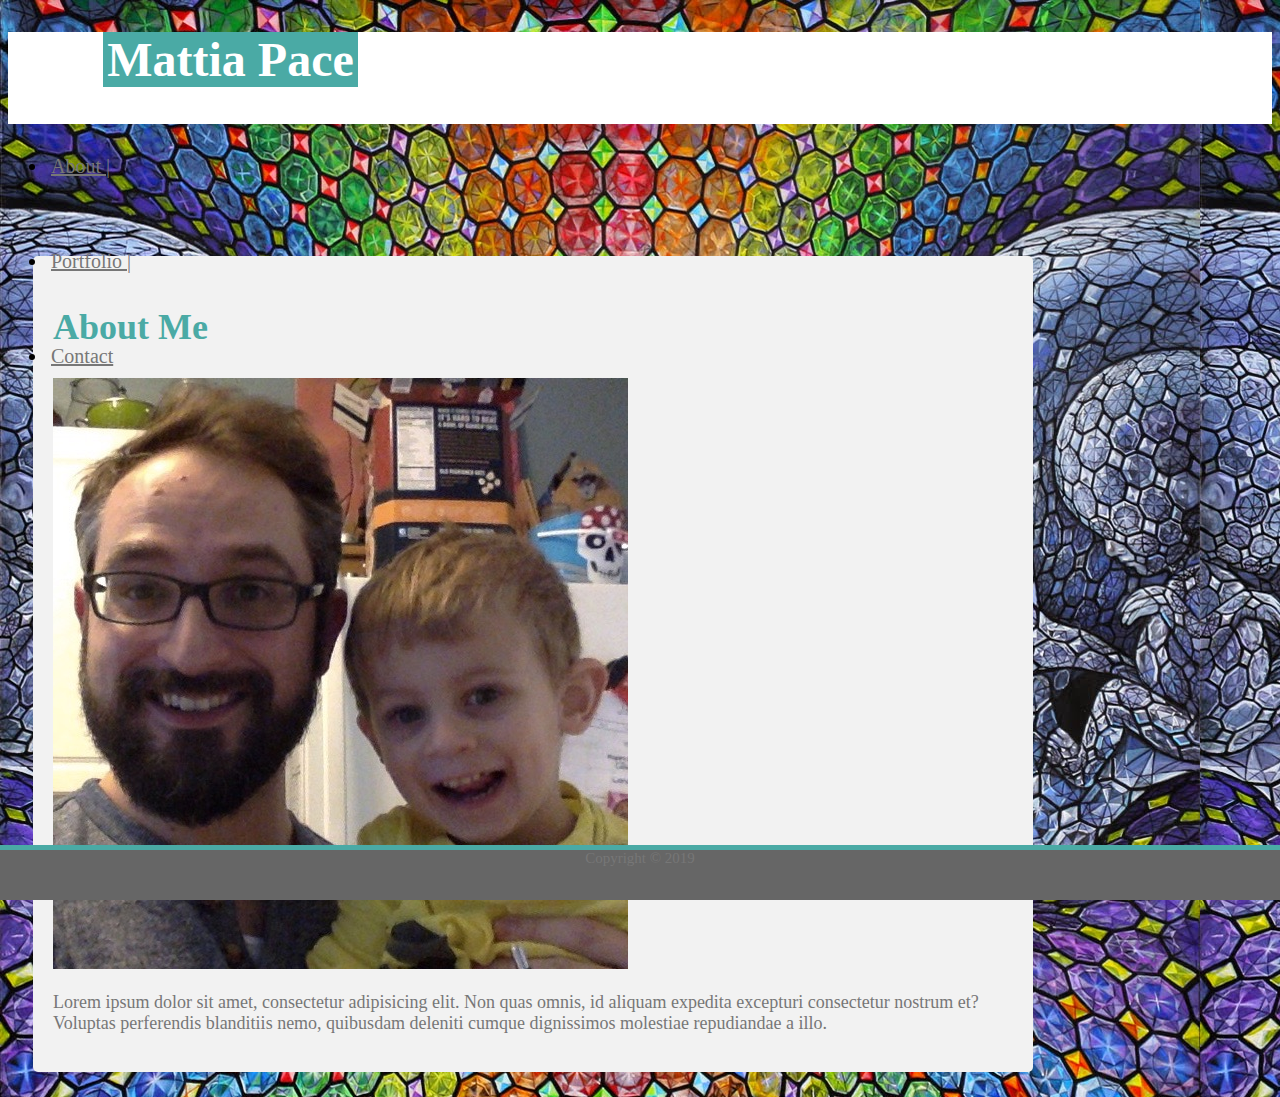
<file: index.html>
<!doctype html>
<html lang="en">
  <head>
    <title>Mattia's Profile</title>
    <!-- Required meta tags -->
    <meta charset="utf-8">
    <meta name="viewport" content="width=device-width, initial-scale=1, shrink-to-fit=no">

    <!-- Bootstrap CSS -->
    <link rel="stylesheet" href="https://stackpath.bootstrapcdn.com/bootstrap/4.1.3/css/bootstrap.min.css" integrity="sha384-MCw98/SFnGE8fJT3GXwEOngsV7Zt27NXFoaoApmYm81iuXoPkFOJwJ8ERdknLPMO" crossorigin="anonymous">
    <link rel="stylesheet" type="text/css" href="./assets/css/style.css">   
  </head>

  <body>
      
    <!-- Optional JavaScript -->
    <!-- jQuery first, then Popper.js, then Bootstrap JS -->
    <script src="https://code.jquery.com/jquery-3.3.1.slim.min.js" integrity="sha384-q8i/X+965DzO0rT7abK41JStQIAqVgRVzpbzo5smXKp4YfRvH+8abtTE1Pi6jizo" crossorigin="anonymous"></script>
    <script src="https://cdnjs.cloudflare.com/ajax/libs/popper.js/1.14.3/umd/popper.min.js" integrity="sha384-ZMP7rVo3mIykV+2+9J3UJ46jBk0WLaUAdn689aCwoqbBJiSnjAK/l8WvCWPIPm49" crossorigin="anonymous"></script>
    <script src="https://stackpath.bootstrapcdn.com/bootstrap/4.1.3/js/bootstrap.min.js" integrity="sha384-ChfqqxuZUCnJSK3+MXmPNIyE6ZbWh2IMqE241rYiqJxyMiZ6OW/JmZQ5stwEULTy" crossorigin="anonymous"></script>
    <div class="row">


<!-- Creates the Overall Grid -->
<div class="container">
    <div class="row">
      <!-- First of two columns -->
      <div class="col-md-4">
          <div class="card_1">
              <div class="card-body">
                <h1>Mattia Pace</h1>
              </div>
            </div>
      </div>
      <div class="col-md-4"></div>
      
      <!-- Second of two columns -->
      <div class="col-md-4">
        <ul class="nav">
          <li class="nav-item">
            <a class="nav-link active" href="index.html">About |</a>
          </li>
          <li class="nav-item">
            <a class="nav-link" href="portfolio.html">Portfolio |</a>
          </li>
          <li class="nav-item">
            <a class="nav-link" href="contact.html">Contact</a>
          </li>
        </ul>
            
      </div>
      </div>

    <div class="row_1">
        <div class="card mx-auto mb-3" style="max-width: 960px;">
            <div class="card-header">
                <h2>About Me</h2>
              </div>
            <div class="row no-gutters">
              
              <div class="col-md-4">
                <img src="./assets/images/profile.jpg" class="card-img" alt="Picture of Mattia">
              </div>
              <div class="col-md-8">
                  
                <div class="card-body">
                  <!-- <h5 class="card-title">Card title</h5> -->
                  <p class="card-text">Lorem ipsum dolor sit amet, consectetur adipisicing elit. Non quas omnis, id aliquam expedita excepturi consectetur nostrum et? Voluptas perferendis blanditiis nemo, quibusdam deleniti cumque dignissimos molestiae repudiandae a illo.</p>
                  <!-- <p class="card-text"><small class="text-muted">Last updated 3 mins ago</small></p> -->
                </div>
              </div>
            </div>
          </div>  
      </div>
    </div>   
    <footer class="footer mt-auto py-3">
        <div class="container_1">
          <span class="text-muted">
            Copyright &copy; 2019
          </span>
        </div>
      </footer>   
  </body>
</html>
</file>
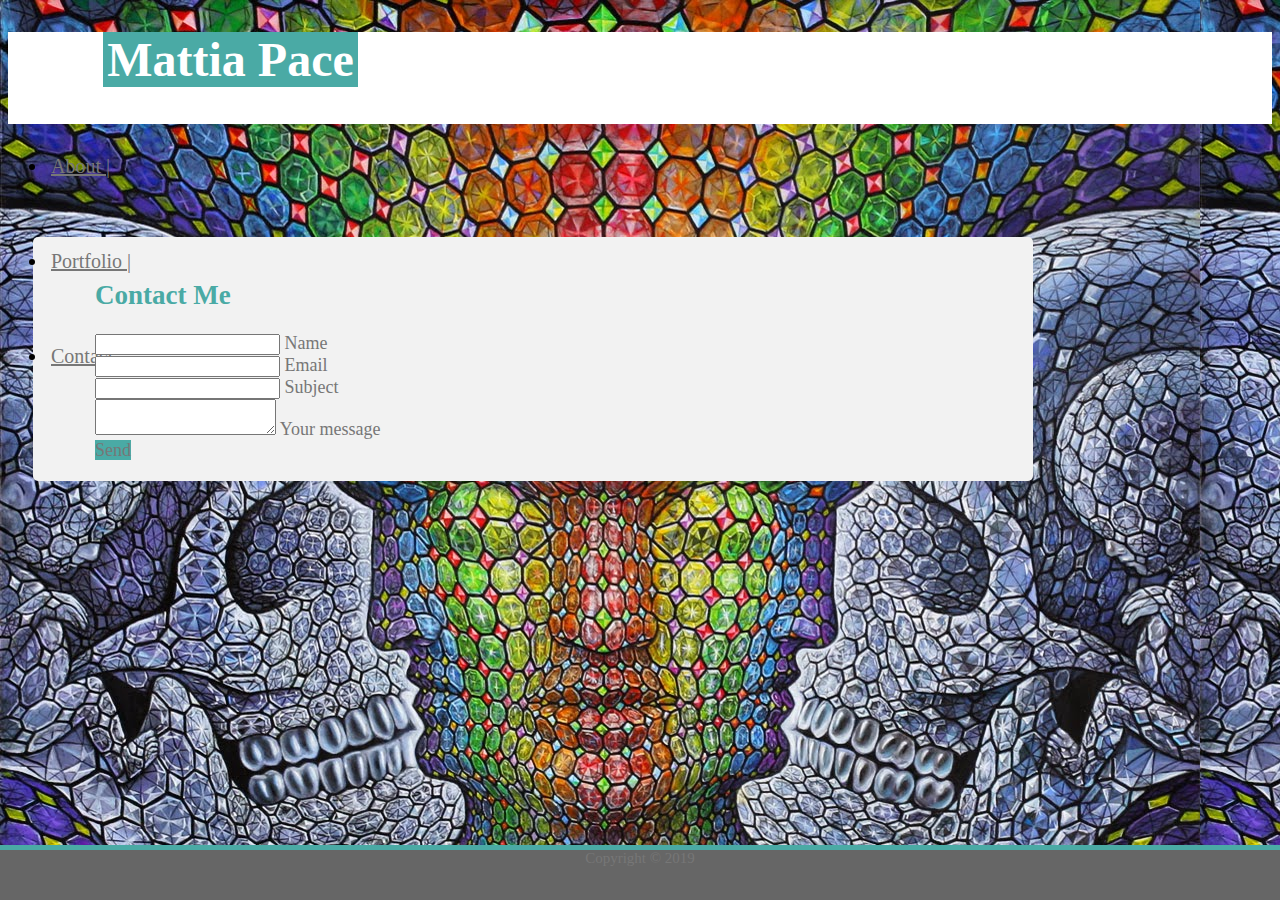
<file: contact.html>
<!doctype html>
<html lang="en">
  <head>
    <title>Holler At Me</title>
    <!-- Required meta tags -->
    <meta charset="utf-8">
    <meta name="viewport" content="width=device-width, initial-scale=1, shrink-to-fit=no">

    <!-- Bootstrap CSS -->
    <link rel="stylesheet" href="https://stackpath.bootstrapcdn.com/bootstrap/4.1.3/css/bootstrap.min.css" integrity="sha384-MCw98/SFnGE8fJT3GXwEOngsV7Zt27NXFoaoApmYm81iuXoPkFOJwJ8ERdknLPMO" crossorigin="anonymous">
    <link rel="stylesheet" type="text/css" href="./assets/css/contact_style.css">   
  </head>
  <body>
      
    <!-- Optional JavaScript -->
    <!-- jQuery first, then Popper.js, then Bootstrap JS -->
    <script src="https://code.jquery.com/jquery-3.3.1.slim.min.js" integrity="sha384-q8i/X+965DzO0rT7abK41JStQIAqVgRVzpbzo5smXKp4YfRvH+8abtTE1Pi6jizo" crossorigin="anonymous"></script>
    <script src="https://cdnjs.cloudflare.com/ajax/libs/popper.js/1.14.3/umd/popper.min.js" integrity="sha384-ZMP7rVo3mIykV+2+9J3UJ46jBk0WLaUAdn689aCwoqbBJiSnjAK/l8WvCWPIPm49" crossorigin="anonymous"></script>
    <script src="https://stackpath.bootstrapcdn.com/bootstrap/4.1.3/js/bootstrap.min.js" integrity="sha384-ChfqqxuZUCnJSK3+MXmPNIyE6ZbWh2IMqE241rYiqJxyMiZ6OW/JmZQ5stwEULTy" crossorigin="anonymous"></script>
    <div class="row">


<!-- Creates the Overall Grid -->
<div class="container">
    <div class="row">
      <!-- First of two columns -->
      <div class="col-md-4">
          <div class="card_1">
              <div class="card-body">
                <h1>Mattia Pace</h1>
              </div>
            </div>
      </div>
      <div class="col-md-4"></div>
      
      <!-- Second of two columns -->
      <div class="col-md-4">
        <ul class="nav">
          <li class="nav-item">
                <a class="nav-link active" href="index.html">About |</a>
            </li>
            <li class="nav-item">
              <a class="nav-link" href="portfolio.html">Portfolio |</a>
            </li>
            <li class="nav-item">
              <a class="nav-link" href="contact.html">Contact</a>
            </li>
        </ul>
            
      </div>
      </div>

    <div class="row_1">
        <div class="card mx-auto mb-3" style="max-width: 960px;">
            
            <div class="row no-gutters">

              <div class="col-md-8">
                  
                    <section class="mx-auto mb-8">

                            <!--Section heading-->
                            <h2 class="h2-responsive font-weight-bold">Contact Me</h2>
                            
                            <div class="row">
                        
                                <!--Grid column-->
                                <div class="col-md-9 mb-md-0 mb-5">
                                    <form id="contact-form" name="contact-form" action="mail.php" method="POST">
                        
                                        <!--Grid row-->
                                        <div class="row">
                        
                                            <!--Grid column-->
                                            <div class="col-md-6">
                                                <div class="md-form mb-0">
                                                    <input type="text" id="name" name="name" class="form-control">
                                                    <label for="name" class="">Name</label>
                                                </div>
                                            </div>
                                            <!--Grid column-->
                        
                                            <!--Grid column-->
                                            <div class="col-md-6">
                                                <div class="md-form mb-0">
                                                    <input type="text" id="email" name="email" class="form-control">
                                                    <label for="email" class="">Email</label>
                                                </div>
                                            </div>
                                            <!--Grid column-->
                        
                                        </div>
                                        <!--Grid row-->
                        
                                        <!--Grid row-->
                                        <div class="row">
                                            <div class="col-md-12">
                                                <div class="md-form mb-0">
                                                    <input type="text" id="subject" name="subject" class="form-control">
                                                    <label for="subject" class="">Subject</label>
                                                </div>
                                            </div>
                                        </div>
                                        <!--Grid row-->
                        
                                        <!--Grid row-->
                                        <div class="row">
                        
                                            <!--Grid column-->
                                            <div class="col-md-12">
                        
                                                <div class="md-form">
                                                    <textarea type="text" id="message" name="message" rows="2" class="form-control md-textarea"></textarea>
                                                    <label for="message">Your message</label>
                                                </div>
                        
                                            </div>
                                        </div>
                                        <!--Grid row-->
                        
                                    </form>
                        
                                    <div class="text-center text-md-left">
                                        <a class="btn btn-primary" onclick="document.getElementById('contact-form').submit();">Send</a>
                                    </div>
                                    <div class="status"></div>
                                </div>
                            </div>
                        
                        </section>
              </div>
            </div>
          </div>  
      </div>
    </div>   
    <footer class="footer mt-auto py-3">
        <div class="container_1">
          <span class="text-muted">
            Copyright &copy; 2019
          </span>
        </div>
      </footer>   
  </body>
</html>
</file>
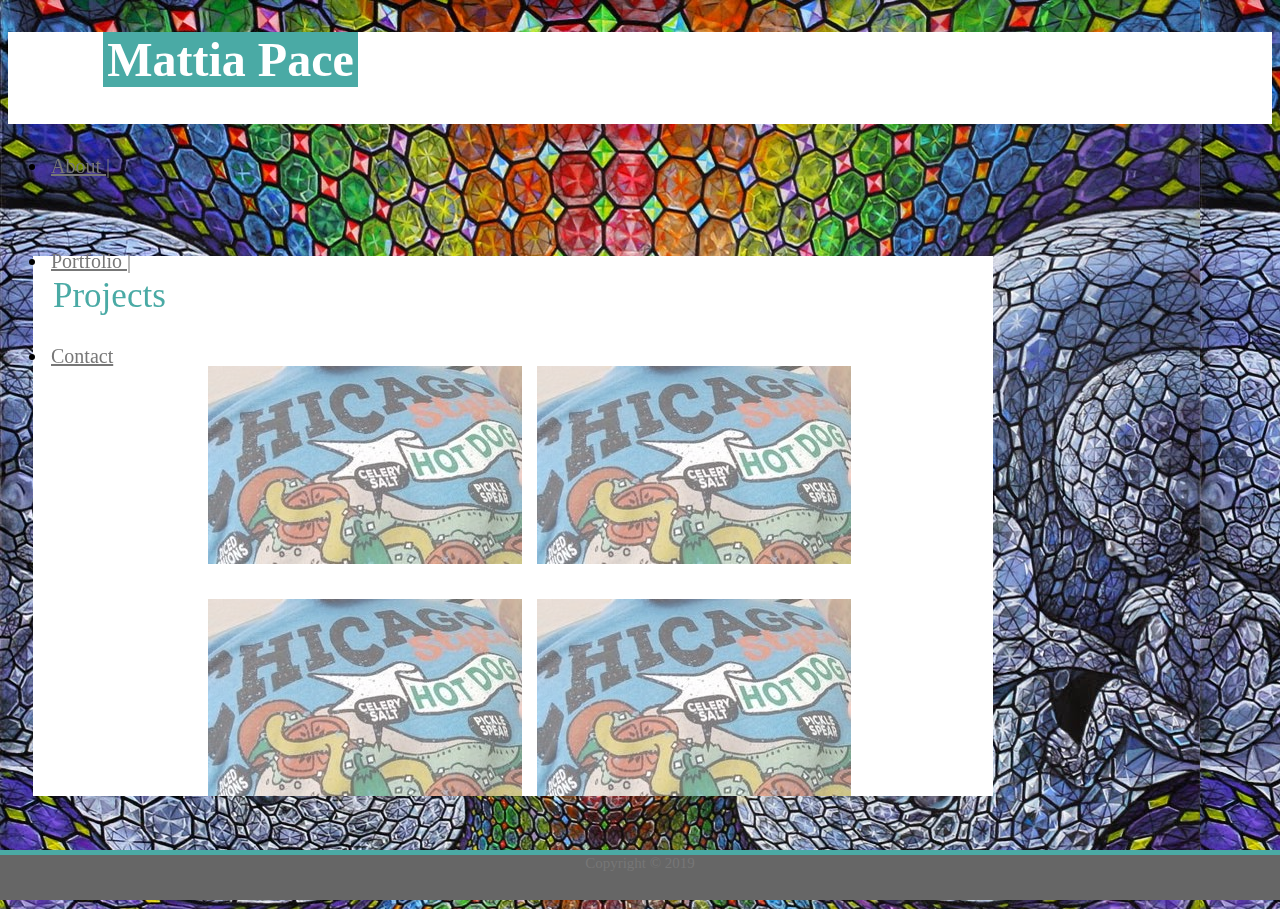
<file: portfolio.html>
<!doctype html>
<html lang="en">
  <head>
    <title>Mattia's Profile</title>
    <!-- Required meta tags -->
    <meta charset="utf-8">
    <meta name="viewport" content="width=device-width, initial-scale=1, shrink-to-fit=no">

    <!-- Bootstrap CSS -->
    <link rel="stylesheet" href="https://stackpath.bootstrapcdn.com/bootstrap/4.1.3/css/bootstrap.min.css" integrity="sha384-MCw98/SFnGE8fJT3GXwEOngsV7Zt27NXFoaoApmYm81iuXoPkFOJwJ8ERdknLPMO" crossorigin="anonymous">
    <link rel="stylesheet" type="text/css" href="./assets/css/portstyle.css">   
  </head>

  <body>
      
    <!-- Optional JavaScript -->
    <!-- jQuery first, then Popper.js, then Bootstrap JS -->
    <script src="https://code.jquery.com/jquery-3.3.1.slim.min.js" integrity="sha384-q8i/X+965DzO0rT7abK41JStQIAqVgRVzpbzo5smXKp4YfRvH+8abtTE1Pi6jizo" crossorigin="anonymous"></script>
    <script src="https://cdnjs.cloudflare.com/ajax/libs/popper.js/1.14.3/umd/popper.min.js" integrity="sha384-ZMP7rVo3mIykV+2+9J3UJ46jBk0WLaUAdn689aCwoqbBJiSnjAK/l8WvCWPIPm49" crossorigin="anonymous"></script>
    <script src="https://stackpath.bootstrapcdn.com/bootstrap/4.1.3/js/bootstrap.min.js" integrity="sha384-ChfqqxuZUCnJSK3+MXmPNIyE6ZbWh2IMqE241rYiqJxyMiZ6OW/JmZQ5stwEULTy" crossorigin="anonymous"></script>
    <div class="row">


<!-- Creates the Overall Grid -->
<div class="container">
    <div class="row">
      <!-- First of two columns -->
      <div class="col-md-4">
          <div class="card_1">
              <div class="card-body">
                <h1>Mattia Pace</h1>
              </div>
            </div>
      </div>
      <div class="col-md-4"></div>
      
      <!-- Second of two columns -->
      <div class="col-md-4">
        <ul class="nav">
          <li class="nav-item">
            <a class="nav-link active" href="index.html">About |</a>
          </li>
          <li class="nav-item">
            <a class="nav-link" href="portfolio.html">Portfolio |</a>
          </li>
          <li class="nav-item">
            <a class="nav-link" href="contact.html">Contact</a>
          </li>
        </ul>
            
      </div>
      </div>

    <div class="row_1">
        <div class="card mx-auto mb-3" style="max-width: 960px;">
            <section id="fullcontact_1" style="
            font-size: 35px;">
    Projects
    <div id="division_1"></div>
    <div class="container">
        <ul id="thumbs">
            <li class="clearfix">
              <img src="./assets/images/chicagodawg copy.jpg">
              <div class="meta">
                <h4>Name</h4>
                <span><a href="" target="_blank">Link &rarr;</a></span>
              </div>
            </li>
            
            <li class="clearfix">
              <img src="./assets/images/chicagodawg copy.jpg">
              <div class="meta">
                <h4>Name</h4>                                
                <span><a href="" target="_blank">Link &rarr;</a></span>
              </div>
            </li>
            
            <li class="clearfix">
              <img src="./assets/images/chicagodawg copy.jpg">
              <div class="meta">
                <h4>Name</h4>
                <span><a href="" target="_blank">Link &rarr;</a></span>
              </div>
            </li>
            
            <li class="clearfix">
              <img src="./assets/images/chicagodawg copy.jpg">
              <div class="meta">
                <h4>Name</h4>
              </div>
            </li>
              </div>
            </li>
          </ul>
        </div>
    </div>    
  </section>
    </div>   
    <footer class="footer mt-auto py-3">
        <div class="container_1">
          <span class="text-muted">
            Copyright &copy; 2019
          </span>
        </div>
      </footer>   
  </body>
</html>
</file>
<file: assets/css/style.css>
body {
    background-image: url("../images/Alex_Grey-Jewel_Being.jpg");
  }

.container{
  background: white;
  height: 92px;
  max-width: 100%;
}

.card_1 {
    font-family: 'Georgia', Times, 'Times New Roman', serif;
    text-align: center;
    font-size: 24px;
    color: white;
    background: #4aaaa5;
    width: 255px;
    height: 96%;
    margin-left: 95px;
}

.nav {
  height: 92px;
  line-height: 95px;
  font-size: 20px;
  font-family: initial;
}

.nav-link {
  padding: 3px;
}

a {
  color: #777777;
}

.row_1 {
  padding: 25px;
}

.card {
left: 25px;
border-radius: 5px;
background-color: #f2f2f2;
padding: 20px;
font-size: 18px;
color: #777777;
}

.card-header {
  color: #4aaaa5;
  background: #f2f2f2;
  border-bottom: 0px;
  font-size: 24px;
  font-family: 'Times New Roman', Times, serif;
}

.footer {
  background: #666666;
    height: 50px;
    width: 100%;
    text-align: center;
    font-size: 15px;
    color: #777777;
    border-top: solid 5px #4aaaa5;
    position: absolute;
    bottom: 0;
    right: 0;
}
</file>
<file: assets/css/contact_style.css>
body {
    background-image: url("../images/Alex_Grey-Jewel_Being.jpg");
  }

.container{
  background: white;
  height: 92px;
  max-width: 100%;
}

.card_1 {
    font-family: 'Georgia', Times, 'Times New Roman', serif;
    text-align: center;
    font-size: 24px;
    /* padding: 15px; */
    color: white;
    background: #4aaaa5;
    width: 255px;
    height: 96%;
    margin-left: 95px;
}

.nav {
  height: 73px;
  line-height: 95px;
  font-size: 20px;
  font-family: initial;
}

.nav-link {
  padding: 3px;
}

a {
  color: #777777;
}

.row_1 {
  padding: 25px;
}

.card {
left: 25px;
border-radius: 5px;
background-color: #f2f2f2;
padding: 20px;
font-size: 18px;
color: #777777;
}

.card-header {
  color: #4aaaa5;
  background: white;
  border-bottom: 0px;
  font-size: 24px;
  font-family: 'Times New Roman', Times, serif;
}

h2 {
    color: #4aaaa5;
    font-family: 'Times New Roman', Times, serif;
}

.footer {
  background: #666666;
    height: 50px;
    width: 100%;
    text-align: center;
    font-size: 15px;
    color: #777777;
    border-top: solid 5px #4aaaa5;
    position: absolute;
    bottom: 0;
    right: 0;
}

/* Contact Form Styling: */

.h1-responsive {
  color: #4aaaa5;
  font-family: Georgia, 'Times New Roman', Times, serif;
  margin-left: 11px;
  margin-top: 11px;

}

.no-gutters {
  margin-right: 42px;
  margin-left: 42px;
  width: 183%;
}

.btn-primary {
  background-color: #4aaaa5;
  border-color: #4aaaa5;
}
</file>
<file: assets/css/portstyle.css>
body {
  background-image: url("../images/Alex_Grey-Jewel_Being.jpg");
}

.container{
background: white;
height: 92px;
max-width: 100%;
}

.card_1 {
  font-family: 'Georgia', Times, 'Times New Roman', serif;
  text-align: center;
  font-size: 24px;
  color: white;
  background: #4aaaa5;
  width: 255px;
  height: 96%;
  margin-left: 95px;
}

.nav {
height: 92px;
line-height: 95px;
font-size: 20px;
font-family: initial;
}

.nav-link {
padding: 3px;
}

a {
color: #777777;
}

.row_1 {
padding: 25px;
}

.card {
left: 25px;
border-radius: 5px;
font-size: 18px;
color: #777777;
}

.card-header {
color: #4aaaa5;
background: #f2f2f2;
border-bottom: 0px;
font-size: 24px;
font-family: 'Times New Roman', Times, serif;
}

.footer {
background: #666666;
  height: 50px;
  width: 100%;
  text-align: center;
  font-size: 15px;
  color: #777777;
  border-top: solid 5px #4aaaa5;
  position: absolute;
  bottom: 0;
  right: 0;
}

#fullcontact_1 {
  overflow: auto;
  clear: both;
  color: #4aaaa5;
  background: #ffffff;
  height: 500px;
  min-height: 100%;
  margin-bottom: -50px;
  flex: 1 0 auto;
  padding: 20px;  
}




/* Following code is for gallery thumbnails and flyout menu. */
span, applet, object, iframe, h3, h4, h5, h6, p, blockquote, pre, a, abbr, acronym, address, big, cite, code, del, dfn, em, img, ins, kbd, q, s, samp, small, strike, strong, sub, sup, tt, var, b, u, i, center, dl, dt, dd, ol, fieldset, form, label, legend, table, caption, tbody, tfoot, thead, tr, th, td, article, aside, canvas, details, embed, figure, figcaption, footer, header, hgroup, menu, nav, output, ruby, summary, time, mark, audio, video {
    margin: 0;
    padding: 0;
    border: 0;
    font-size: 20px;
    font: inherit;
    vertical-align: baseline;
    outline: none;
    -webkit-box-sizing: border-box;
    -moz-box-sizing: border-box;
    box-sizing: border-box;
  }
  html { height: 101%; }
    
  article, aside, details, figcaption, figure, footer, header, hgroup, menu, nav, section { display: block; }
  ol, { list-style: none; }
  
  blockquote, q { quotes: none; }
  blockquote:before, blockquote:after, q:before, q:after { content: ''; content: none; }
  strong { font-weight: bold; } 
  
  table { border-collapse: collapse; border-spacing: 0; }
  img { border: 0; max-width: 100%; }
  
  h2 { display: block; font-family: 'Georgia', Times, 'Times New Roman', serif; font-size: 4.2em; line-height: 1.2em; text-shadow: 1px 2px 1px #fff; margin-bottom: 8px; }
  
  p { font-size: 1.3em; color: #666; margin-bottom: 16px; }
  
  /* a { text-decoration: none; color: #6a91d9; font-size: 18px; font-family: 'Georgia', Times, Times New Roman, serif;} */
  a:hover { text-decoration: underline; }
  
  
  #w { display: block; max-width: 750px; min-width: 420px; padding: 0px 15px; padding-top: 45px; margin: 0 auto; }
  
  /* #container { width: 100%; background: #fff; padding: 20px 12px; } */
  
  #thumbs { list-style: none; text-align: center; }
  #thumbs li { position: relative; margin-right: 7px; margin-bottom: 14px; margin-top: 15px;}
  
  #thumbs li img { 
    float: left;
    cursor: pointer;
    opacity: 0.6;
    
    -webkit-transition: all 0.4s ease;
    -moz-transition: all 0.4s ease;
    -ms-transition: all 0.4s ease;
    -o-transition: all 0.4s ease;
    transition: all 0.4s ease;
  }
  #thumbs li:hover img { 
    opacity: 1.0
  }
  
  #thumbs li > .meta { 
    float: left;
    overflow: hidden;
    position: initial;
    z-index: 9999;
    left: 125px;
    height: 85px;
    width: 0;
    
    font-family: ;
    font-size: 1.2em;
    background: #fff;
    
    -webkit-box-shadow: 1px 0px 4px #8f8e88;
    -moz-box-shadow: 1px 0px 4px #8f8e88;
    -o-box-shadow: 1px 0px 4px #8f8e88;
    box-shadow: 1px 0px 4px #8f8e88;
  
    
    -webkit-border-top-right-radius: 4px;
    -webkit-border-bottom-right-radius: 4px;
    -moz-border-radius-topright: 4px;
    -moz-border-radius-bottomright: 4px;
    border-top-right-radius: 4px;
    border-bottom-right-radius: 4px;
    
    
    -webkit-transition: width 0.3s linear;
    -moz-transition: width 0.3s linear;
    -ms-transition: width 0.3s linear;
    -o-transition: width 0.3s linear;
    transition: width 0.3s linear;
  }
  
  #thumbs li:hover > .meta {
    width: 115px;
    padding: 3px 5px;
  }
  
  
  #thumbs li .meta h4 { font-weight: bold; margin-bottom: 11px; font-size: 20px; padding-top: 8px; color: #363636; }
  #thumbs li .meta span { display: block; margin-bottom: 5px; }
  
  
  /* clearfix */
  .clearfix:after { content: "."; display: block; clear: both; visibility: hidden; line-height: 0; height: 0; }
  .clearfix { display: inline-block; }
   
  html[xmlns] .clearfix { display: block; }
  * html .clearfix { height: 1%; }
</file>
